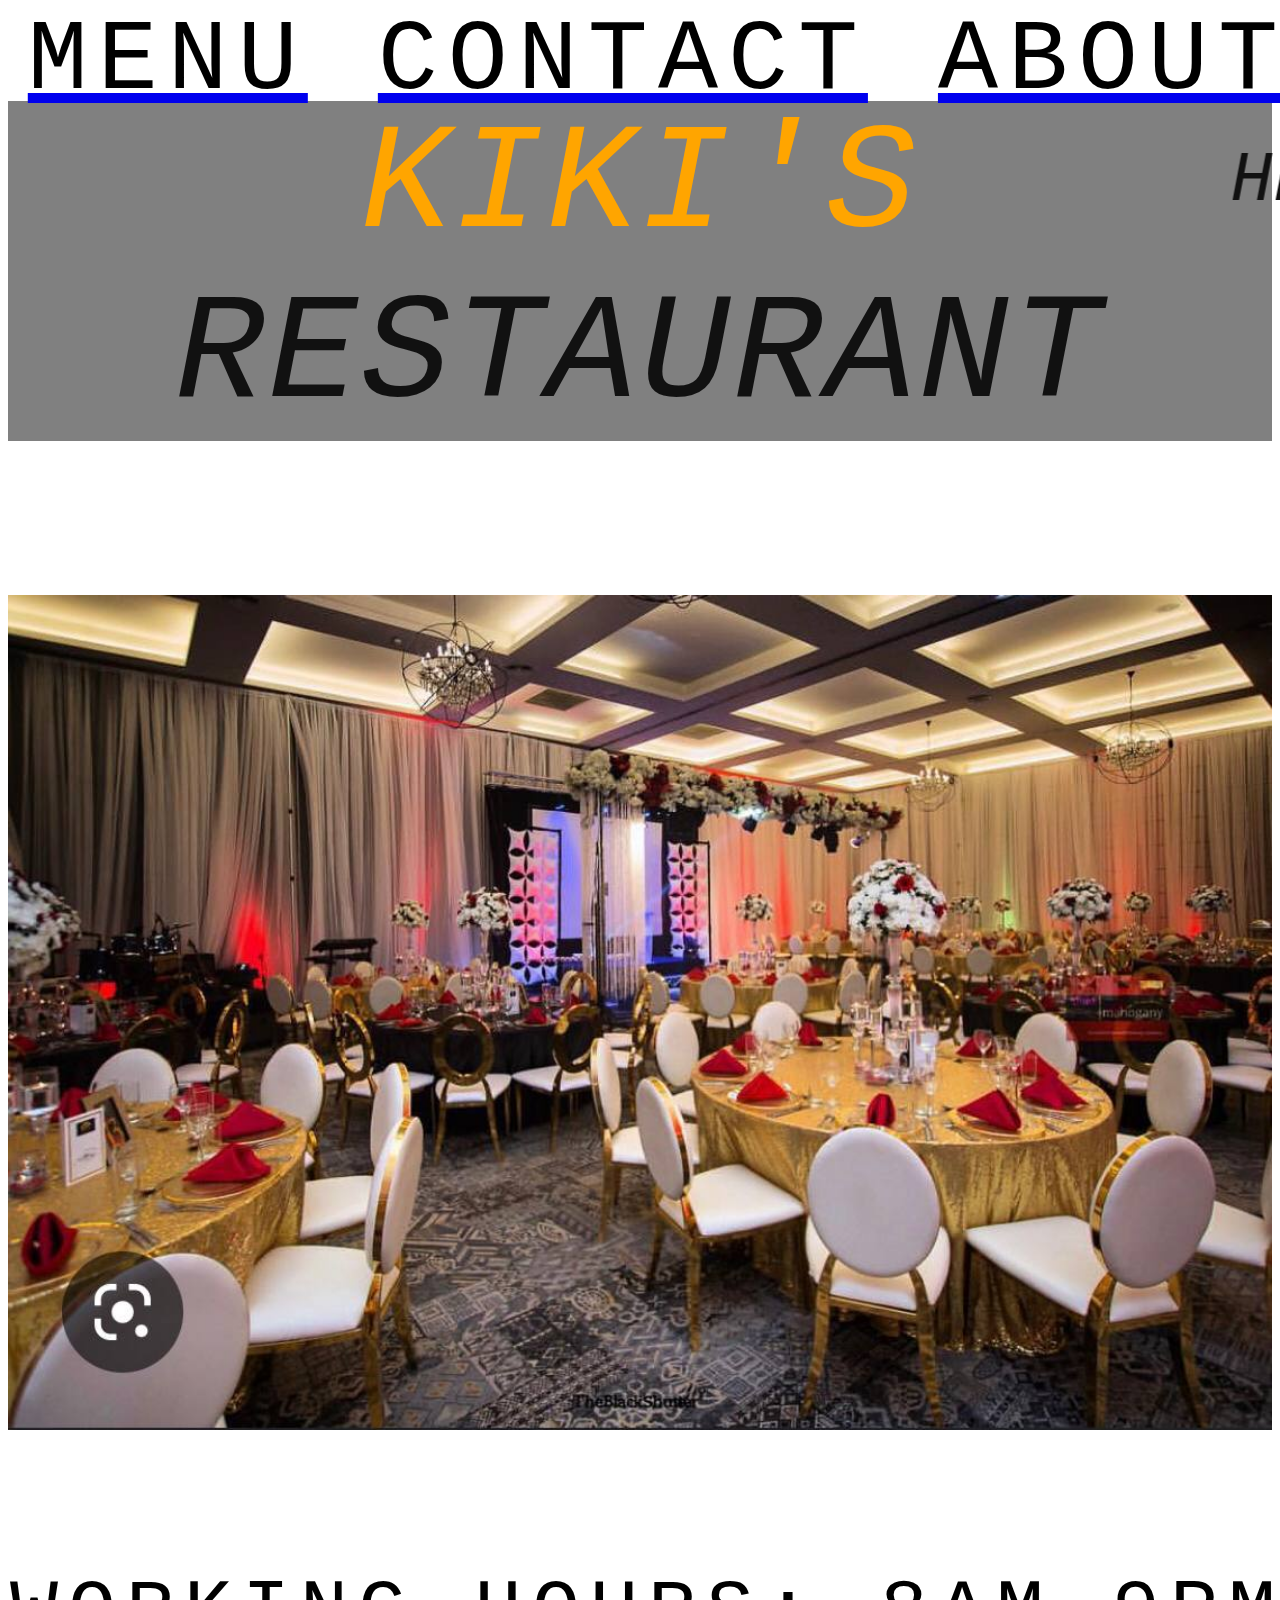
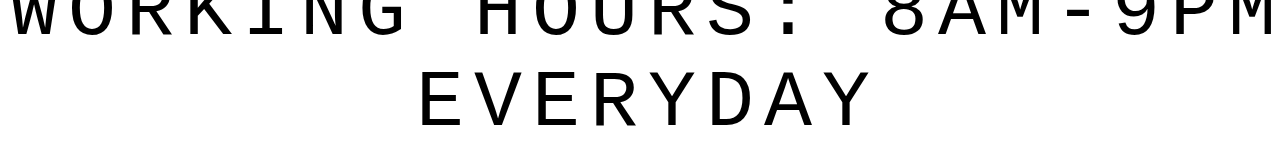
<file: index.html>
<!DOCTYPE html>
<html lang="en" dir="ltr">

<head>
  <meta charset="utf-8">
  <title>KIKI's RESTAURANT</title>
  <link rel="stylesheet" href="CSS/styles.css">
</head>

<body>
  <div class="top">
    <a href="food-menu.html"><span style="color:black">MENU</span></a>
    <a href="contact.html"><span style="color:black">CONTACT</span></a>
    <a href="about.html"><span style="color:black">ABOUT</span></a>
  </div>
    <h1><span style="color:orange">KIKI's </span>RESTAURANT</h1>
  <div class="mid">
    <marquee style:scrollduration="5s">
        Hello, thank you for coming 👨‍🍳 you are dearly welcome to <span style="color:orange">KIKI's</span> RESTAURANT Feel at home and make your desired order.<span style="color:blue"> WE'RE AT YOUR SERVICE,THANK YOU</span>
      </marquee>
  </div>
  <br>
  <br>
  <br>
  <div class="box1">
    <img src="IMG/chair5.jpg" alt="inside" width="100%" height="50%">
  </div>

  <div class="down">
    <h5>WORKING HOURS: 8am-9pm everyday</h5>
  </div>

</body>

</html>
</file>
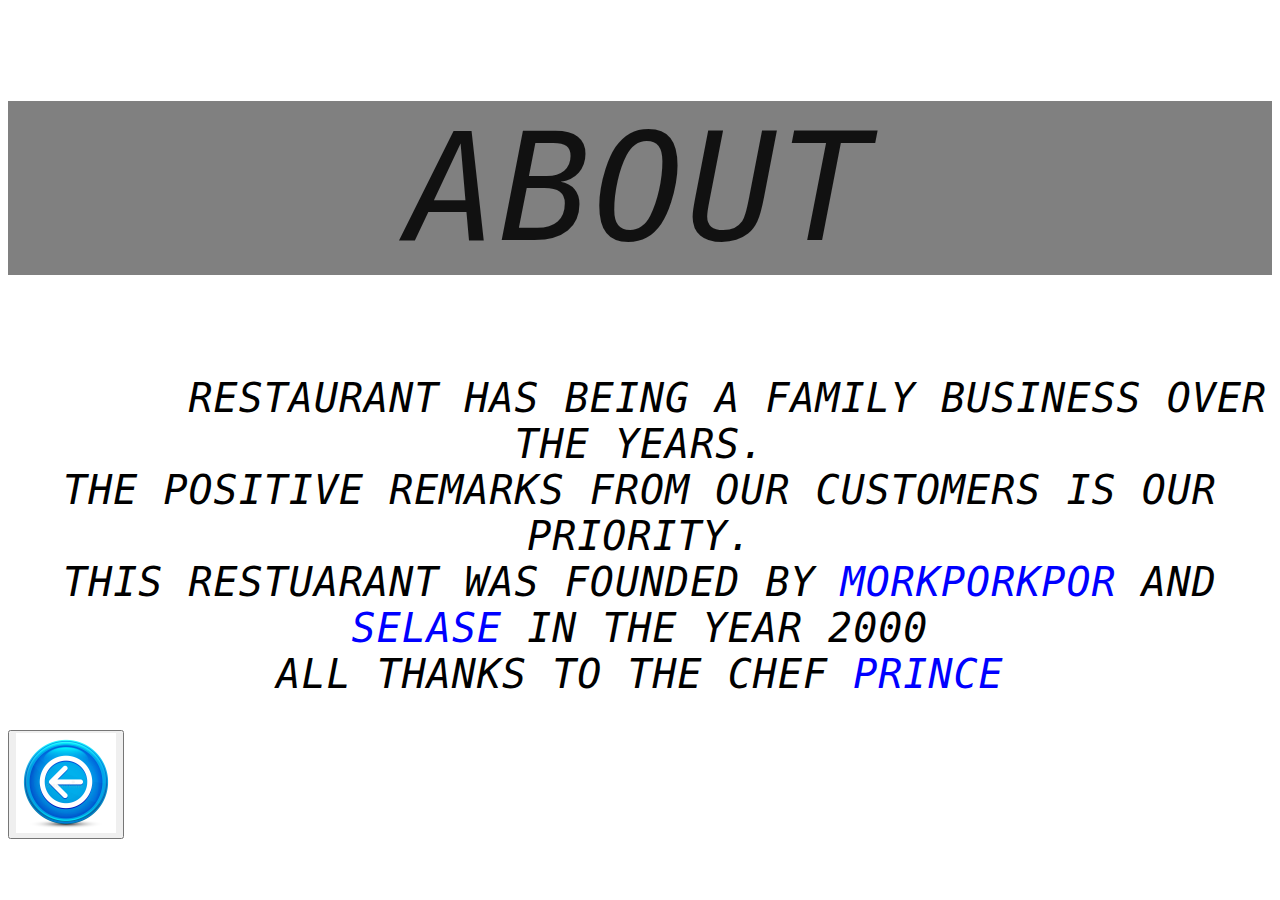
<file: about.html>
<!DOCTYPE html>
<html lang="en" dir="ltr">

<head>
  <meta charset="utf-8">
  <title>ABOUT</title>
  <link rel="stylesheet" href="CSS/styles.css">
</head>

<body>
  <h1>ABOUT</h1>
  <h2><span style="color:white">KIKI's </span> restaurant has being a family business over the years.<br>
    The positive remarks from our customers is our priority.<br>
    this restuarant was founded by <span style="color:blue">MORKPORKPOR</span> and <span style="color:blue">Selase</span> in the year 2000<br>
    all thanks to the chef <span style="color:blue">Prince</span>
  </h2>

  <div class="back">
    <button type="button" name="button"> <a href="index.html"><img src="IMG/arrow.jpg" width="100" height="100"></a> </button>
  </div>

</body>

</html>
</file>
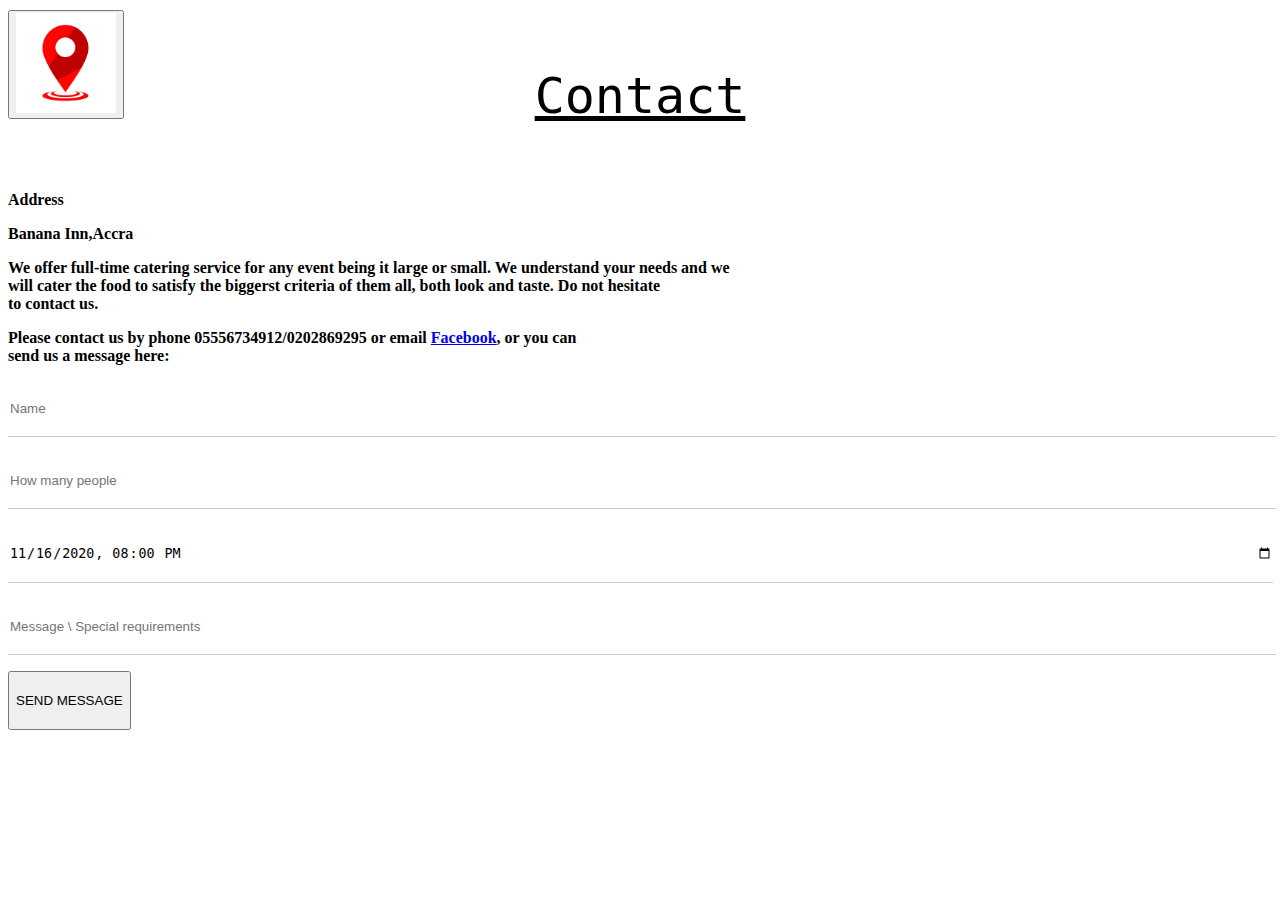
<file: contact.html>
<!DOCTYPE html>
<html lang="en" dir="ltr">

<head>
  <meta charset="utf-8">
  <title>CONTACT</title>
  <link rel="stylesheet" href="CSS/styles.css">
</head>
<u><h4>Contact</h4></u>
<div class="location">
  <button type="button" name="button"> <a href="https://www.google.com/maps/d/u/0/edit?mid=1KfArCvd8fyUacwZZZosh_2rRp44BJ4E&hl=en&ll=5.542593196228059%2C-0.2551603000000058&z=18"><img src="IMG/gps.jpg" width="100" height="100"></a> </button>
</div>
<p><strong>Address</strong></p>
<p><strong>Banana Inn,Accra</strong></a></p>
<p><strong>We offer full-time catering service for any event being it large or small. We understand your needs and we <br> will cater the food to satisfy the biggerst criteria of them all, both look and taste. Do not hesitate <br> to contact us.</strong></p>
<p> <strong>Please contact us by phone 05556734912/0202869295 or email <a href="https://www.facebook.com/samm.excela"><strong>Facebook</strong></a>, or you can <br> send us a message here:</strong> </p>
<form action="mailto:info@kikisresturant22@gmail/com" method="post" enctype="text/plain">
  <p><input class="kk-input tt" type="text" placeholder="Name" required="" name="Name"></p>
  <p><input class="kk-input tt" type="number" placeholder="How many people" required="" name="People"></p>
  <p><input class="kk-input tt" type="datetime-local" placeholder="Date and time" required="" name="date" value="2020-11-16T20:00"></p>
  <p><input class="kk-input tt" type="text" placeholder="Message \ Special requirements" required="" name="Message"></p>
  <p><button class="kk-button tt" type="text">SEND MESSAGE</button></p>
</form>
</body>

<body>
</file>
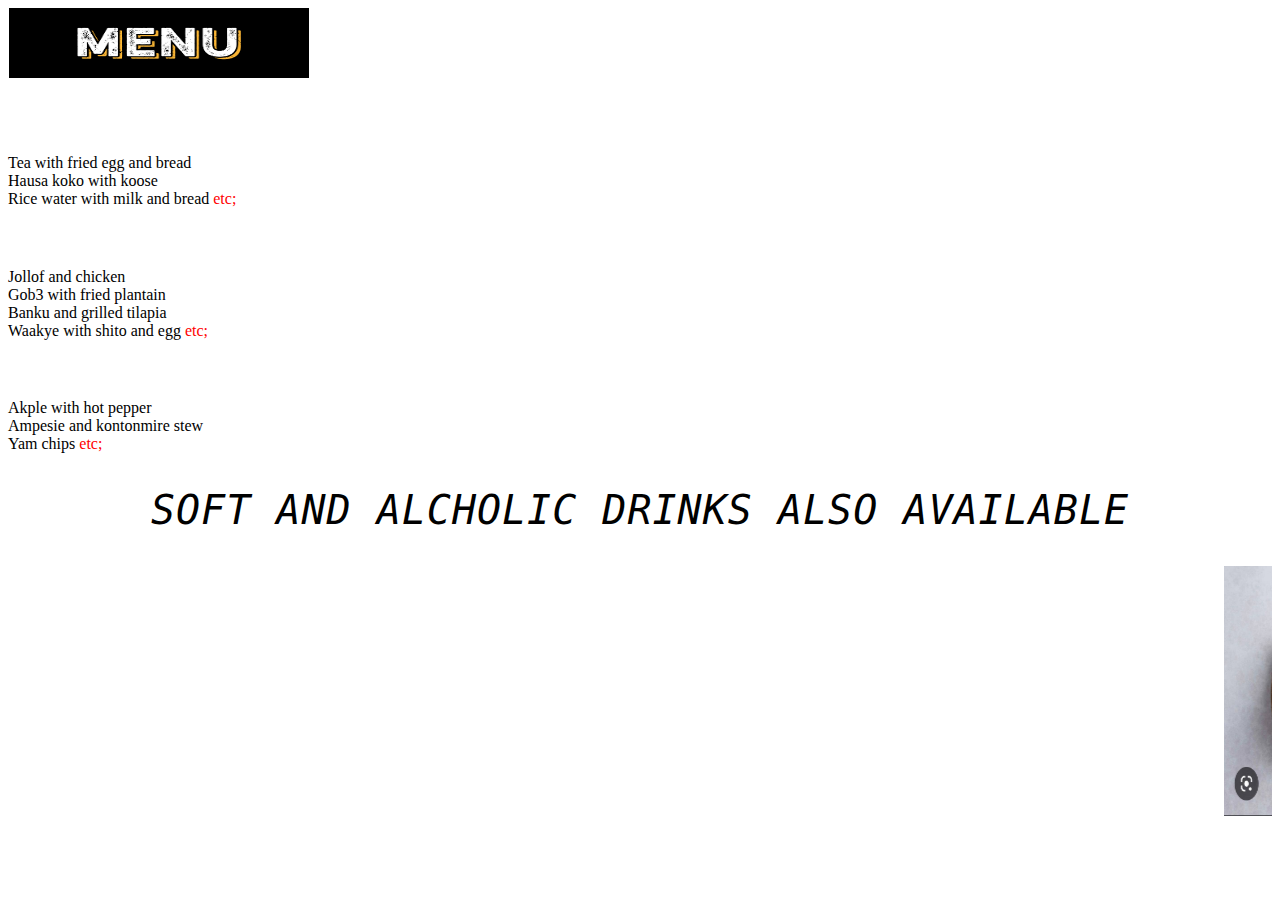
<file: food-menu.html>
<!DOCTYPE html>
<html lang="en" dir="ltr">

<head>
  <meta charset="utf-8">
  <title>MENU</title>
  <link rel="stylesheet" href="CSS/styles.css">
</head>

<body>
  <div class="food">
    <img src="IMG/menu 2.png" alt="eat" width="300px;" height="70px;">
  </div>
  <h3>BREAKFAST</h3>
  <li>Tea with fried egg and bread</li>
  <li>Hausa koko with koose</li>
  <li>Rice water with milk and bread <span style="color:red">etc;</span></li>
  <h3>LUNCH</h3>
  <li>Jollof and chicken</li>
  <li>Gob3 with fried plantain</li>
  <li>Banku and grilled tilapia</li>
  <li>Waakye with shito and egg <span style="color:red">etc;</span></li>
  <h3>SUPER</h3>
  <li>Akple with hot pepper</li>
  <li>Ampesie and kontonmire stew</li>
  <li>Yam chips <span style="color:red">etc;</span></li>
  <h2>Soft and alcholic drinks also available</h2>
  <div class="F1">
    <marquee style:scrollamount="20">
      <img src="IMG/F@.jpg" alt="F1" height="250" width="250">
      <img src="IMG/F$.jpg" alt="F1" height="250" width="250">
      <img src="IMG/F5.jpg" alt="F1" height="250" width="250">
      <img src="IMG/jollof.jpeg" alt="F1" height="250" width="250">
      <img src="IMG/gob3.jpeg" alt="F1" height="250" width="250">
      <img src="IMG/F0.jpg" alt="F1" height="250" width="250">
      <img src="IMG/F3.jpg" alt="F1" height="250" width="250">
      <img src="IMG/F7.jpg" alt="F1" height="250" width="250">
      <img src="IMG/F4.jpg" alt="F1" height="250" width="250">

    </marquee>

  </div>
</body>
</html>
</file>
<file: CSS/styles.css>
body {
  background-color: white;
}

.head, h1 {
  background-color: grey;
  letter-spacing: 3px;
  text-transform: uppercase;
  font: 150px "Monaco", monospace;
  font-style: italic;
  color: #111;
  text-align: center;
  width: 100%;
  height: 10%;

}

h2 {
  letter-spacing: 1px;
  text-transform: uppercase;
  font: 40px "Monaco", monospace;
  font-style: italic;
  color: black;
  text-align: center;
}

h3 {
  color: white;
}

h4 {
  color: black;
  font-style: italic;
  font: 50px "Monaco", monospace;
  text-align: center;
}
h5{
  font-style: italic;
  font: 30px "Monaco", monospace;
  font: 80px "Monaco", monospace;
}


.head{
  background-color: white;
  height: 2%;
  width: 100%;
  position: absolute;
}

.top {
  position: absolute;
  top: 5px;
  height: 5%;
  width: 100%;
  text-align: right;
  letter-spacing: 10px;
  text-transform: uppercase;
  font: 100px "Monaco", monospace;
  color: black;
  background-color: inherit;
}
.down{
  position: absolute;
  height: 5%;
  width: 100%;
  text-align:  center;
  letter-spacing: 10px;
  text-transform: uppercase;
  font: 100px "Monaco", monospace;
  color: black;
  background-color: inherit;
}

.back {
  position: absolute;
}

.mid {
  top: 15%;
  position: absolute;
  font-weight: bold;
  letter-spacing: 1px;
  text-transform: uppercase;
  font: 70px "Monaco", monospace;
  font-style: italic;
  color: #111;
}

.food {
  margin-left: 0.5px;
  margin-top: 0.1px;
  letter-spacing: 1px;
  font: 70px "Monaco", monospace;
  font-style: italic;
}

.F1 {
  background-color: inherit;
  height: 200px;
  position: relative;
}

.kk-input {
  display: block;
  border: none;
  border-bottom: 1px solid #ccc;
  width: 100%;
}

.tt {
  padding-top: 20px;
  padding-bottom: 20px;
}

.location {
  position: absolute;
  top: 10px;
}
</file>
